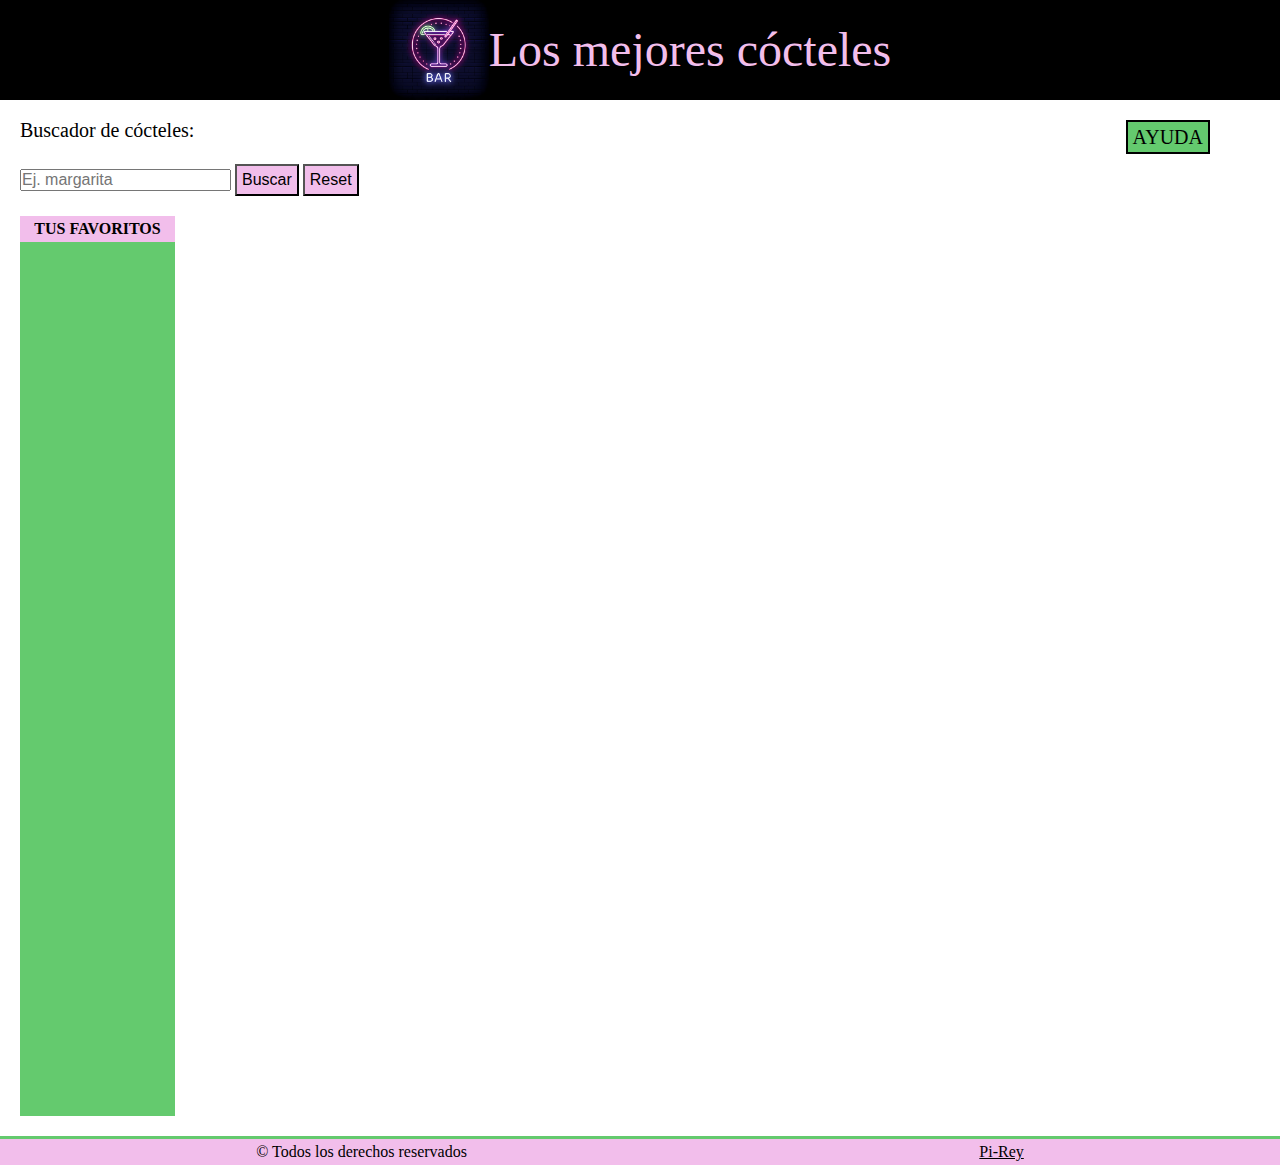
<file: docs/index.html>
<!DOCTYPE html>
<html lang="es">
  <head>
    <meta charset="UTF-8" />
    <meta name="viewport" content="width=device-width, initial-scale=1" />
    <title>Los mejores cócteles</title>
    <link
      href="https://fonts.googleapis.com/css?family=Roboto&display=swap"
      rel="stylesheet"
    />
    <link rel="icon" href="images/favicon.ico" />
    
    <link rel="stylesheet" href="https://cdnjs.cloudflare.com/ajax/libs/font-awesome/6.5.2/css/all.min.css" integrity="sha512-SnH5WK+bZxgPHs44uWIX+LLJAJ9/2PkPKZ5QiAj6Ta86w+fsb2TkcmfRyVX3pBnMFcV7oQPJkl9QevSCWr3W6A==" crossorigin="anonymous" referrerpolicy="no-referrer" />
    <link rel="stylesheet" href="./assets/index-b879ac4b.css">
  </head>

  <body>
    <header class="header">
  <img class="header--img" src="images/logo_cocktails.png" alt="Logo cócteles" />
  <h1 class="header--title">Los mejores cócteles</h1>
</header>

    <main class="main">
  <div class="main--div">
    <h2 class="main--div__h2">Buscador de cócteles:</h2>
    <h3 class="main--div__h3 js-btn-help">Ayuda</h3>
    <p class="main--div__info hidden js-info">
      Para <span class="special">buscar cócteles</span> utiliza el buscador.
      <br />
      Para <span class="special">guardar en favoritos</span> clicka sobre las
      bebidas del menú de la derecha.
      <br />
      Para <span class="special">eliminar de favoritos</span> vuelve a clickar
      sobre las bebidas en el menú de la derecha o sobre la "x" de la lista de
      favoritos. <br />
      Para <span class="special">vaciar</span> toda la lista de favoritos y
      volver al inicio, clicka sobre el botón "Reset". <br />
      <span class="special">Haz click sobre este menú para cerrarlo.</span>
    </p>
  </div>

  <form class="form">
    <input class="js-input input" type="text" placeholder="Ej. margarita" />
    <input
      class="js-btn-search button"
      type="submit"
      name=""
      id=""
      value="Buscar"
    />
    <button class="js-btn-reset button">Reset</button>
  </form>
  <section class="section">
    <aside class="aside">
  <h3 class="aside--title">Tus favoritos <i class="fa-solid fa-heart"></i></h3>
  <ul class="js-ul-fav ul"></ul>
</aside>

    <ul class="js-ul result">
  <!-- 
    <li class="card">
    <p>nombre</p>
    <img class="card--img"
      src="./images/alcoholic-drinks.png"
      alt="ilustración con tres cócteles"
    />
  </li>
  -->
</ul>

  </section>
</main>

    <footer class="footer">
    <span>&copy; Todos los derechos reservados</span>
    <a href="https://github.com/Pi-Rey" target="_blank"><i class="fa-brands fa-github"></i>Pi-Rey</a>
</footer>

    <script src="./js/main.js"></script>
  </body>
</html>
</file>
<file: docs/assets/index-b879ac4b.css>
*{margin:0;padding:0;box-sizing:border-box}html,body,div,span,applet,object,iframe,h1,h2,h3,h4,h5,h6,p,blockquote,pre,a,abbr,acronym,address,big,cite,code,del,dfn,em,img,ins,kbd,q,s,samp,small,strike,strong,sub,sup,tt,var,b,u,i,center,dl,dt,dd,ol,ul,li,fieldset,form,label,legend,table,caption,tbody,tfoot,thead,tr,th,td,article,aside,canvas,details,embed,figure,figcaption,footer,header,hgroup,menu,nav,output,ruby,section,summary,time,mark,audio,video{margin:0;padding:0;border:0;font-size:100%;font:inherit;vertical-align:baseline}article,aside,details,figcaption,figure,footer,header,hgroup,menu,nav,section{display:block}body{line-height:1}ol,ul{list-style:none}blockquote,q{quotes:none}blockquote:before,blockquote:after,q:before,q:after{content:"";content:none}table{border-collapse:collapse;border-spacing:0}.header{background-color:#000;height:100px;display:flex;justify-content:center;align-items:center}.header--img{width:100px}.header--title{color:#f2beeb;font-size:1.5rem}@media screen and (width >= 768px){.header--title{font-size:3rem}}.footer{background-color:#f2beeb;padding:5px 0;display:flex;justify-content:space-around;border-top:3px solid #64ca6e}.footer a{color:#000}.main{padding:5px}@media screen and (width >= 768px){.main{padding:20px}}.main--div{display:flex;position:relative;justify-content:space-between;font-size:20px;margin-bottom:10px}.main--div__h3{background-color:#64ca6e;padding:5px;border:2px solid black;cursor:pointer;text-transform:uppercase;margin-right:50px}.main--div__h3:hover{box-shadow:4px 4px 1px 1px #0000004d}.main--div__info{padding:10px 20px 10px 10px;border:10px dotted #64ca6e;border-radius:10px;background-color:#f2beeb;width:80vw;z-index:100;position:absolute;right:0;text-align:justify;line-height:1.5;cursor:pointer}.main--div__info:hover{box-shadow:9px 9px 15px 13px #0009}.main--div__info .special{font-weight:700}@media screen and (width >= 768px){.main--div__info{width:40vw}}.main--div .hidden{display:none}.input{font-size:16px}.button{font-size:16px;padding:5px;margin-bottom:10px;background-color:#f2beeb;cursor:pointer}.button:hover{box-shadow:4px 4px 1px 1px #0000004d}.section{display:flex;gap:5px;justify-content:flex-start}@media screen and (width >= 768px){.section{gap:20px}}.result{width:fit-content;display:flex;flex-wrap:wrap;align-content:flex-start;justify-content:center}.card{border:2px solid black;display:inline-block;padding:15px;width:200px;height:200px;text-align:center;cursor:pointer;margin:5px}.card:hover{box-shadow:9px 9px 5px 3px #0000007a}@media screen and (width >= 768px){.card{padding:15px;width:300px;height:300px;margin:10px;font-size:20px}}.card .divImg{width:100px;height:100px;margin:auto;background-size:80% 80%;background-repeat:no-repeat;background-position:center;background-image:url(../images/alcoholic-drinks.png)}@media screen and (width >= 768px){.card .divImg{width:200px;height:200px}}.card--img{margin-top:10px;width:100px;height:100px}@media screen and (width >= 768px){.card--img{width:200px;height:200px}}.card .hidden{display:none}.close{border:1px solid #64ca6e;background-color:#f2beeb;font-weight:700;width:fit-content;padding:2px 4px;margin-left:auto;cursor:pointer}.fav{background-image:url(../images/hearts.jpg);background-position:center;background-size:cover;color:#30134a;font-weight:700}.fav .title{background-color:#64ca6e}.aside{background-color:#64ca6e;min-height:100vh;height:fit-content;margin-top:5px}@media screen and (width >= 768px){.aside{margin-top:10px}}.aside--title{text-transform:uppercase;font-weight:700;background-color:#f2beeb;padding:5px 0;text-align:center}.aside .ul{height:100%;min-width:155px;display:flex;flex-direction:column;align-items:center}.aside .ul .mini{overflow:hidden;background-image:none;background-color:#fff;width:125px;height:125px;font-weight:400;text-transform:none;padding:0;text-align:center;position:relative;font-size:16px;cursor:default}.aside .ul .mini .title{background-color:#fff;padding-left:2px}.aside .ul .mini:hover{box-shadow:4px 4px 1px 1px #0000004d}.aside .ul .mini .divImg{margin:auto;width:50px;height:50px;background-size:60% 60%;background-repeat:no-repeat;background-position:center;background-image:url(../images/alcoholic-drinks.png)}.aside .ul .mini img{width:50px;height:50px}.aside .ul .mini .hidden{display:block;top:0;right:0}
</file>
